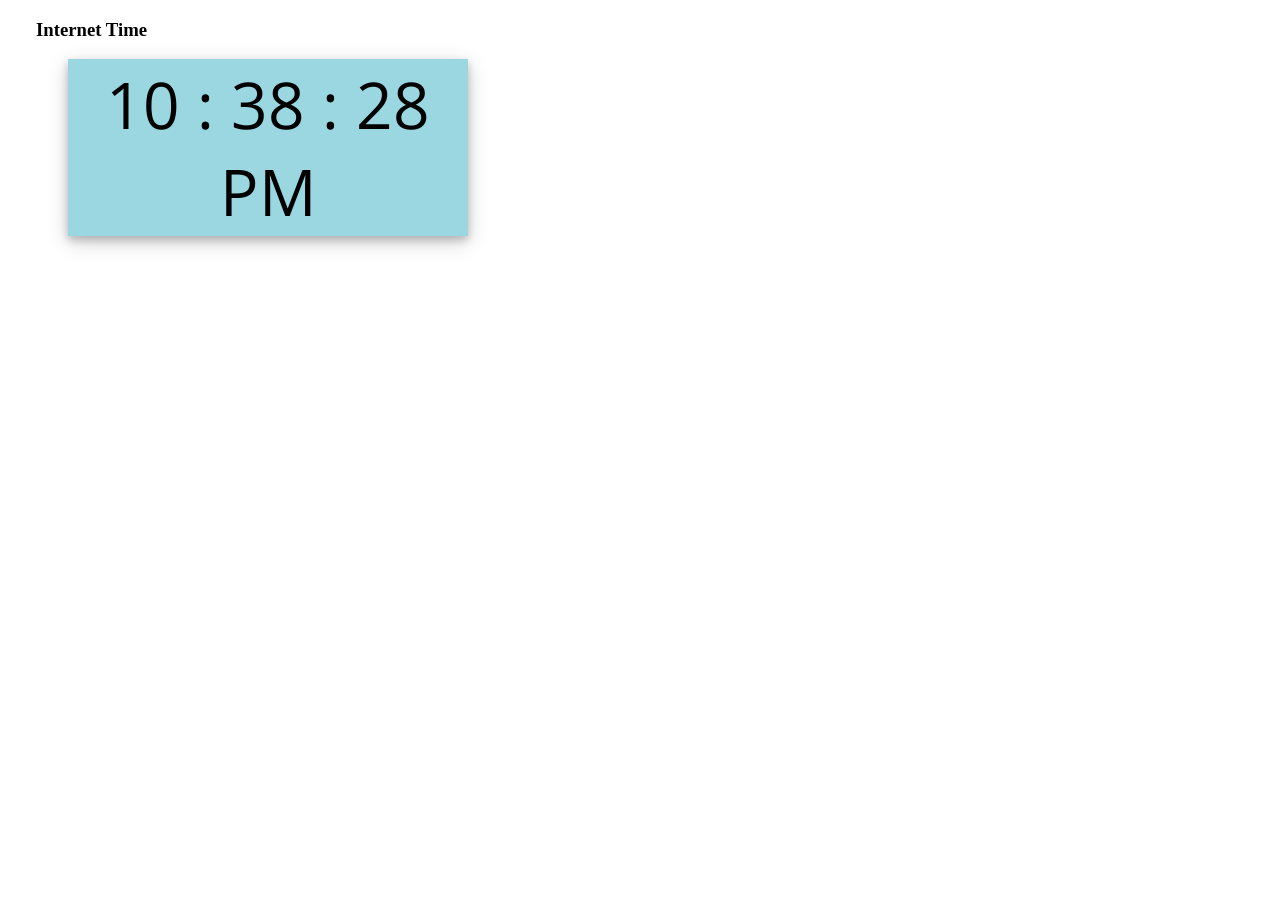
<file: sw/web/internet_time.htm>
<!DOCTYPE html>
<html>
    <head>
        <meta charset = "utf-8">
        <title> Internet Clock </title>
        <link rel = "stylesheet" href = "lib/styles.css">
        <style>
        hr {
            border: none;
            height: 5px;
            /* Set the hr color */
            background-color: #2ca3b8; 
        }
		</style>
    </head>
   
    <body>
        <h3 style="font-family:verdana;"> &nbsp;&nbsp;&nbsp;&nbsp;&nbsp;&nbsp;Internet Time  </h3>
        

        <div id = "digital-clock"> </div>
        <script src = "lib/internet_clock.js"> </script>


    </body>
</html>
</file>
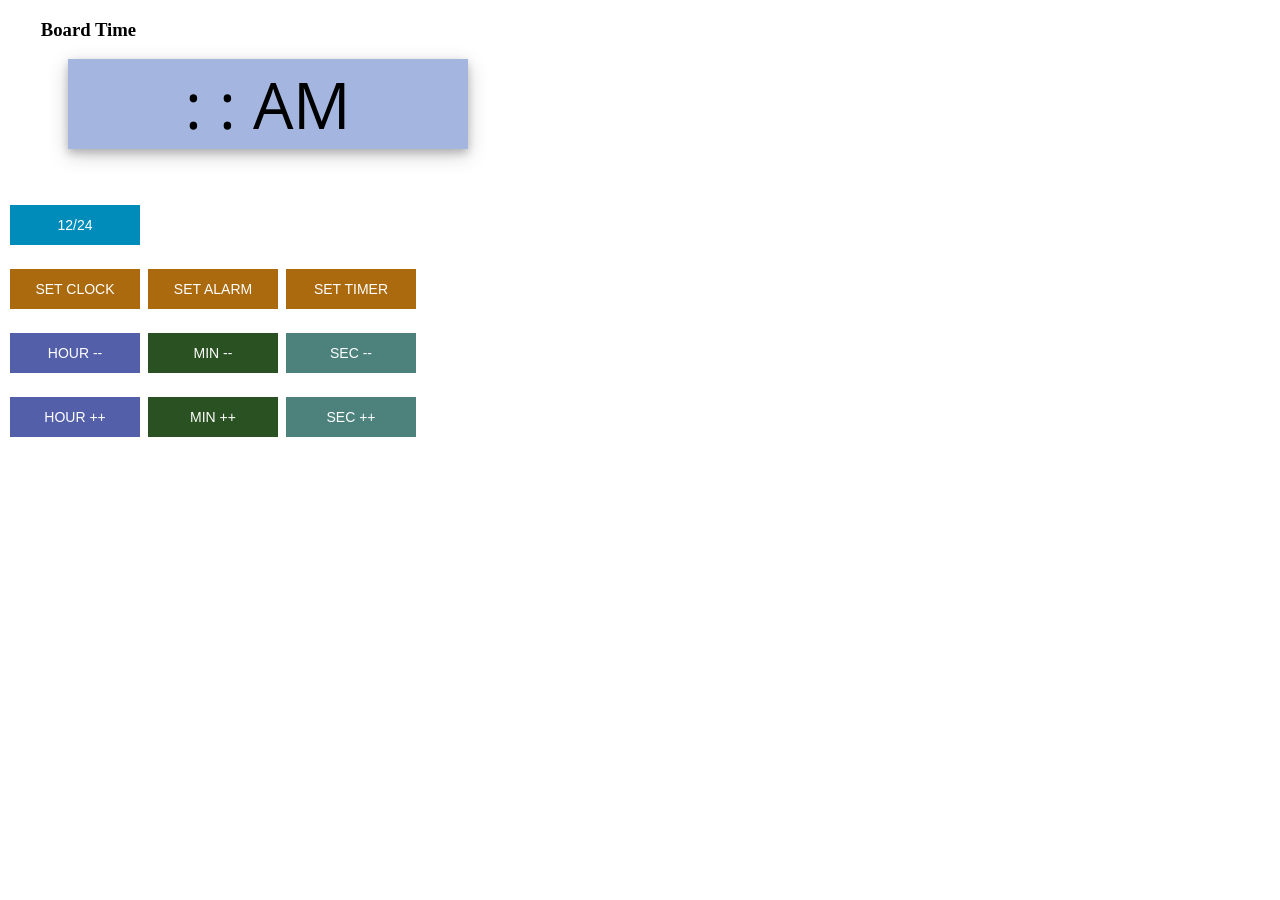
<file: sw/web/mqtt_app - Copy.htm>
<!-- -------------------------------------------- -->
<!-- --------- LAB 4E Web Application ----------- -->
<!-- 
    Mashed up by: Mark McDermott   from various sources
    Project:      EE445L Lab 4E
    Date:         6/6/23
-->


<!DOCTYPE html>
<html>

	<head>
		<meta charset="UTF-8">
		<title>MQTT Control</title>
		<!-- 
			the .button used to include   			padding: 15px 32px;
		 -->
		<style>
		.button {
  			border: none;
  			color: white;

  			text-align: center;
  			text-decoration: none;
  			display: inline-block;
  			font-size: 14px;
  			margin: 4px 2px;
  			cursor: pointer;
		}

		.button_am_pm  {background-color: #4CAF50;} /* Green */
		.button_mode   {background-color: #008CBA;} /* Blue */
		.set_clock     {background-color: #ac6a0e;} /* Orange */
		.set_alarm     {background-color: #ac6a0e;} /* Orange */
		.set_timer     {background-color: #ac6a0e;} /* Orange */
		.button_hour   {background-color: #545faa;} /* ?? */
		.button_min    {background-color: #2a5121;} /* ?? */
		.button_sec    {background-color: #4c827b;} /* ?? */
		.button_hour_P {background-color: #545faa;} /* ?? */
		.button_min_P  {background-color: #2a5121;} /* ?? */
		.button_sec_P  {background-color: #4c827b;} /* ?? */
		
		hr {
		    border: none;
		    height: 5px;
		    /* Set the hr color */
		    background-color: #a2ecee;  
		}
		</style>

        <link rel = "stylesheet" href = "lib/styles.css">        
	</head>

	<body>

        

        <h3 style="font-family:verdana;"> &nbsp;&nbsp;&nbsp;&nbsp;&nbsp;&nbsp; Board Time  </h3>

        <!-- EMQX MQTT Client-->
	<script src="lib/mqtt.min.js"></script>
		
        <!-- Our Code Goes Here -->
        <div id = "board-clock"> </div>
		<script src="clock_page.js"></script>
        <br> <br> 		
	  
        <p>
	<!-- Add more buttons for the first row here-->
		
        <button class="button button_mode"  onclick="toggle_mode();"  style="width: 130px; height: 40px">12/24</button>
	  </p>

	  <p>
		<button class="button set_clock"  onclick="set_clock();"  style="width: 130px; height: 40px">SET CLOCK</button>
		<button class="button set_alarm"  onclick="set_alarm();"  style="width: 130px; height: 40px">SET ALARM</button>
		<button class="button set_timer"  onclick="set_timer();"  style="width: 130px; height: 40px">SET TIMER</button>
	  </p>
		
	  <p>
	<!-- Add more buttons for the second row here-->
	
        <button class="button button_hour"   onclick="dec_hour();"        style="width: 130px; height: 40px">HOUR --</button> 
		<button class="button button_min"   onclick="dec_min();"        style="width: 130px; height: 40px">MIN --</button>
		<button class="button button_sec"   onclick="dec_sec();"        style="width: 130px; height: 40px">SEC --</button>

	  </p>
	  <p>
		<!-- Add more buttons for the second row here-->
			<button class="button button_hour_P"   onclick="add_hour();"        style="width: 130px; height: 40px">HOUR ++</button> 
			<button class="button button_min_P"   onclick="add_min();"        style="width: 130px; height: 40px">MIN ++</button>
			<button class="button button_sec_P"   onclick="add_sec();"        style="width: 130px; height: 40px">SEC ++</button>
	
		  </p>
		
		
        <!-- Start it up! -->
        
		<script>connect();</script>

        
        

	</body>
</html>
</file>
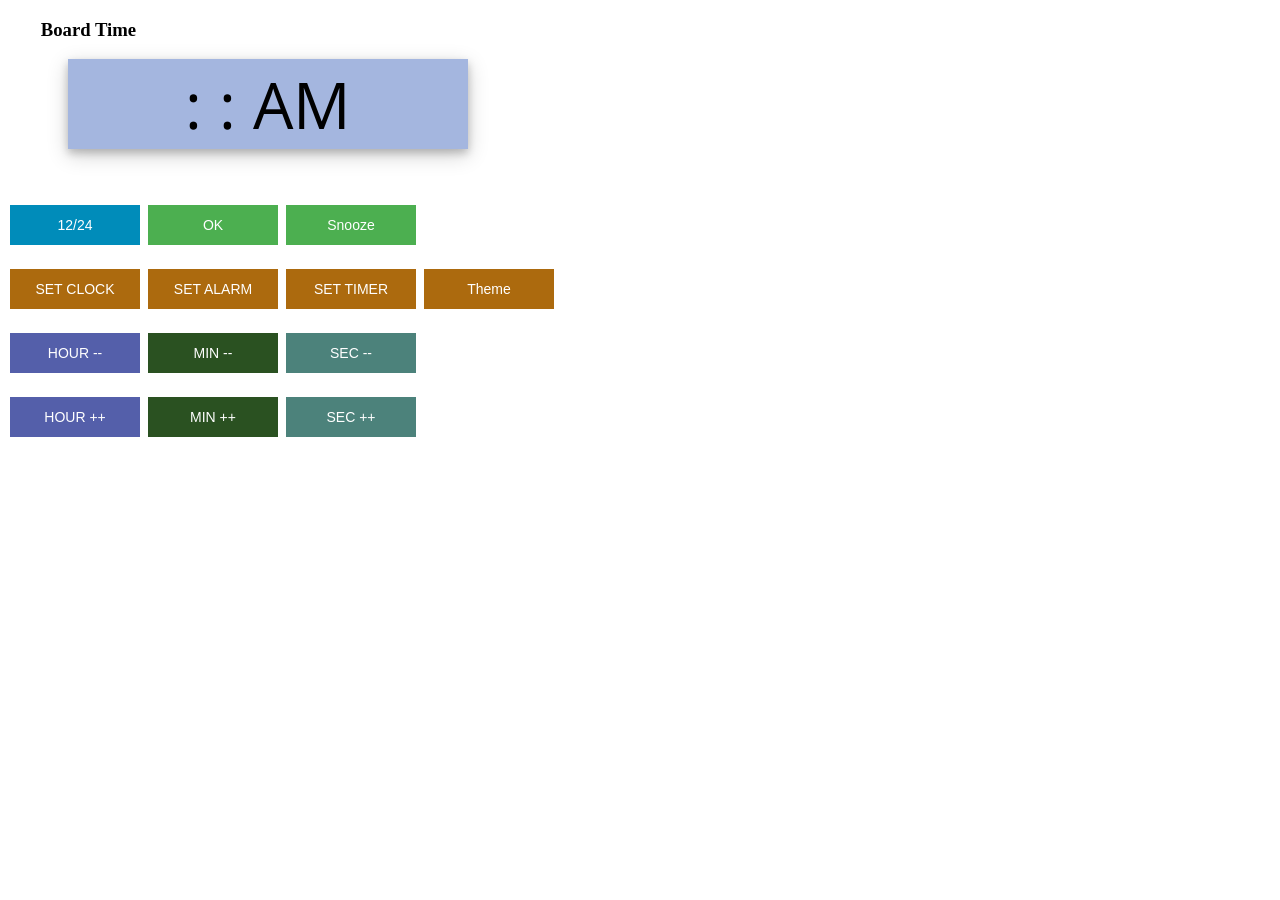
<file: sw/web/mqtt_app.htm>
<!-- -------------------------------------------- -->
<!-- --------- LAB 4E Web Application ----------- -->
<!-- 
    Mashed up by: Mark McDermott   from various sources
    Project:      EE445L Lab 4E
    Date:         6/6/23
-->


<!DOCTYPE html>
<html>

<head>
	<meta charset="UTF-8">
	<title>MQTT Control</title>
	<!-- 
			the .button used to include   			padding: 15px 32px;
		 -->
	<style>
		.button {
			border: none;
			color: white;

			text-align: center;
			text-decoration: none;
			display: inline-block;
			font-size: 14px;
			margin: 4px 2px;
			cursor: pointer;
		}

		.button_am_pm {
			background-color: #4CAF50;
		}

		/* Green */
		.button_OK {
			background-color: #4CAF50;
		}
		.button_Snooze {
			background-color: #4CAF50;
		}	
		/* Green */
		.button_mode {
			background-color: #008CBA;
		}

		/* Blue */
		.set_clock {
			background-color: #ac6a0e;
		}

		/* Orange */
		.set_alarm {
			background-color: #ac6a0e;
		}

		/* Orange */
		.set_timer {
			background-color: #ac6a0e;
		}
		/* Orange */
		.button_Theme {
			background-color: #ac6a0e;
		}

		/* Orange */
		.button_hour {
			background-color: #545faa;
		}

		/* ?? */
		.button_min {
			background-color: #2a5121;
		}

		/* ?? */
		.button_sec {
			background-color: #4c827b;
		}

		/* ?? */
		.button_hour_P {
			background-color: #545faa;
		}

		/* ?? */
		.button_min_P {
			background-color: #2a5121;
		}

		/* ?? */
		.button_sec_P {
			background-color: #4c827b;
		}

		/* ?? */

		hr {
			border: none;
			height: 5px;
			/* Set the hr color */
			background-color: #a2ecee;
		}
	</style>

	<link rel="stylesheet" href="lib/styles.css">
</head>

<body>



	<h3 style="font-family:verdana;"> &nbsp;&nbsp;&nbsp;&nbsp;&nbsp;&nbsp; Board Time </h3>

	<!-- EMQX MQTT Client-->
	<script src="lib/mqtt.min.js"></script>


	<!-- Our Code Goes Here -->
	<div id="board-clock"> </div>
	<script src="clock_page.js"></script>
	<br> <br>

	<p>
		<!-- Add more buttons for the first row here-->

		<button class="button button_mode" onclick="toggleMode();" style="width: 130px; height: 40px">12/24</button>
		<button class="button button_OK" onclick="OkButton();" style="width: 130px; height: 40px">OK</button>
		<button class="button button_Snooze" onclick="SnoozeButton();" style="width: 130px; height: 40px">Snooze</button>

	</p>

	<p>
		<button class="button set_clock" onclick="set_clock();" style="width: 130px; height: 40px">SET CLOCK</button>
		<button class="button set_alarm" onclick="set_alarm();" style="width: 130px; height: 40px">SET ALARM</button>
		<button class="button set_timer" onclick="set_timer();" style="width: 130px; height: 40px">SET TIMER</button>
		<button class="button button_Theme" onclick="ThemeButton();" style="width: 130px; height: 40px">Theme</button>
	</p>

	<p>
		<!-- Add more buttons for the second row here-->

		<button class="button button_hour" onclick="dec_hour();" style="width: 130px; height: 40px">HOUR --</button>
		<button class="button button_min" onclick="dec_min();" style="width: 130px; height: 40px">MIN --</button>
		<button class="button button_sec" onclick="dec_sec();" style="width: 130px; height: 40px">SEC --</button>

	</p>
	<p>
		<!-- Add more buttons for the second row here-->
		<button class="button button_hour_P" onclick="add_hour();" style="width: 130px; height: 40px">HOUR ++</button>
		<button class="button button_min_P" onclick="add_min();" style="width: 130px; height: 40px">MIN ++</button>
		<button class="button button_sec_P" onclick="add_sec();" style="width: 130px; height: 40px">SEC ++</button>

	</p>


	<!-- Start it up! -->

	<script>connect();</script>




</body>

</html>
</file>
<file: sw/web/lib/styles.css>
/* Importing Open Sans Condensed Google font */
@import url('https://fonts.googleapis.com/css2?family=Open+Sans+Condensed:wght@300&display=swap');


#digital-clock {
  background-color: #9ad7e1;
  width: 400px;
  align-items: left;
  margin-left: 60px;
  padding-top: 2px;
  padding-bottom: 1px;
  font-family: 'Open Sans Condensed', sans-serif;
  font-size: 64px;
  text-align: center;
  box-shadow: 0 4px 8px 0 rgba(0, 0, 0, 0.2), 0 6px 20px 0 rgba(0, 0, 0, 0.19);
}

#board-clock {
  background-color: #a4b6df;
  width: 400px;
  align-items: left;
  margin-left: 60px;
  padding-top: 2px;
  padding-bottom: 1px;
  font-family: 'Open Sans Condensed', sans-serif;
  font-size: 64px;
  text-align: center;
  box-shadow: 0 4px 8px 0 rgba(0, 0, 0, 0.2), 0 6px 20px 0 rgba(0, 0, 0, 0.19);
}
</file>
